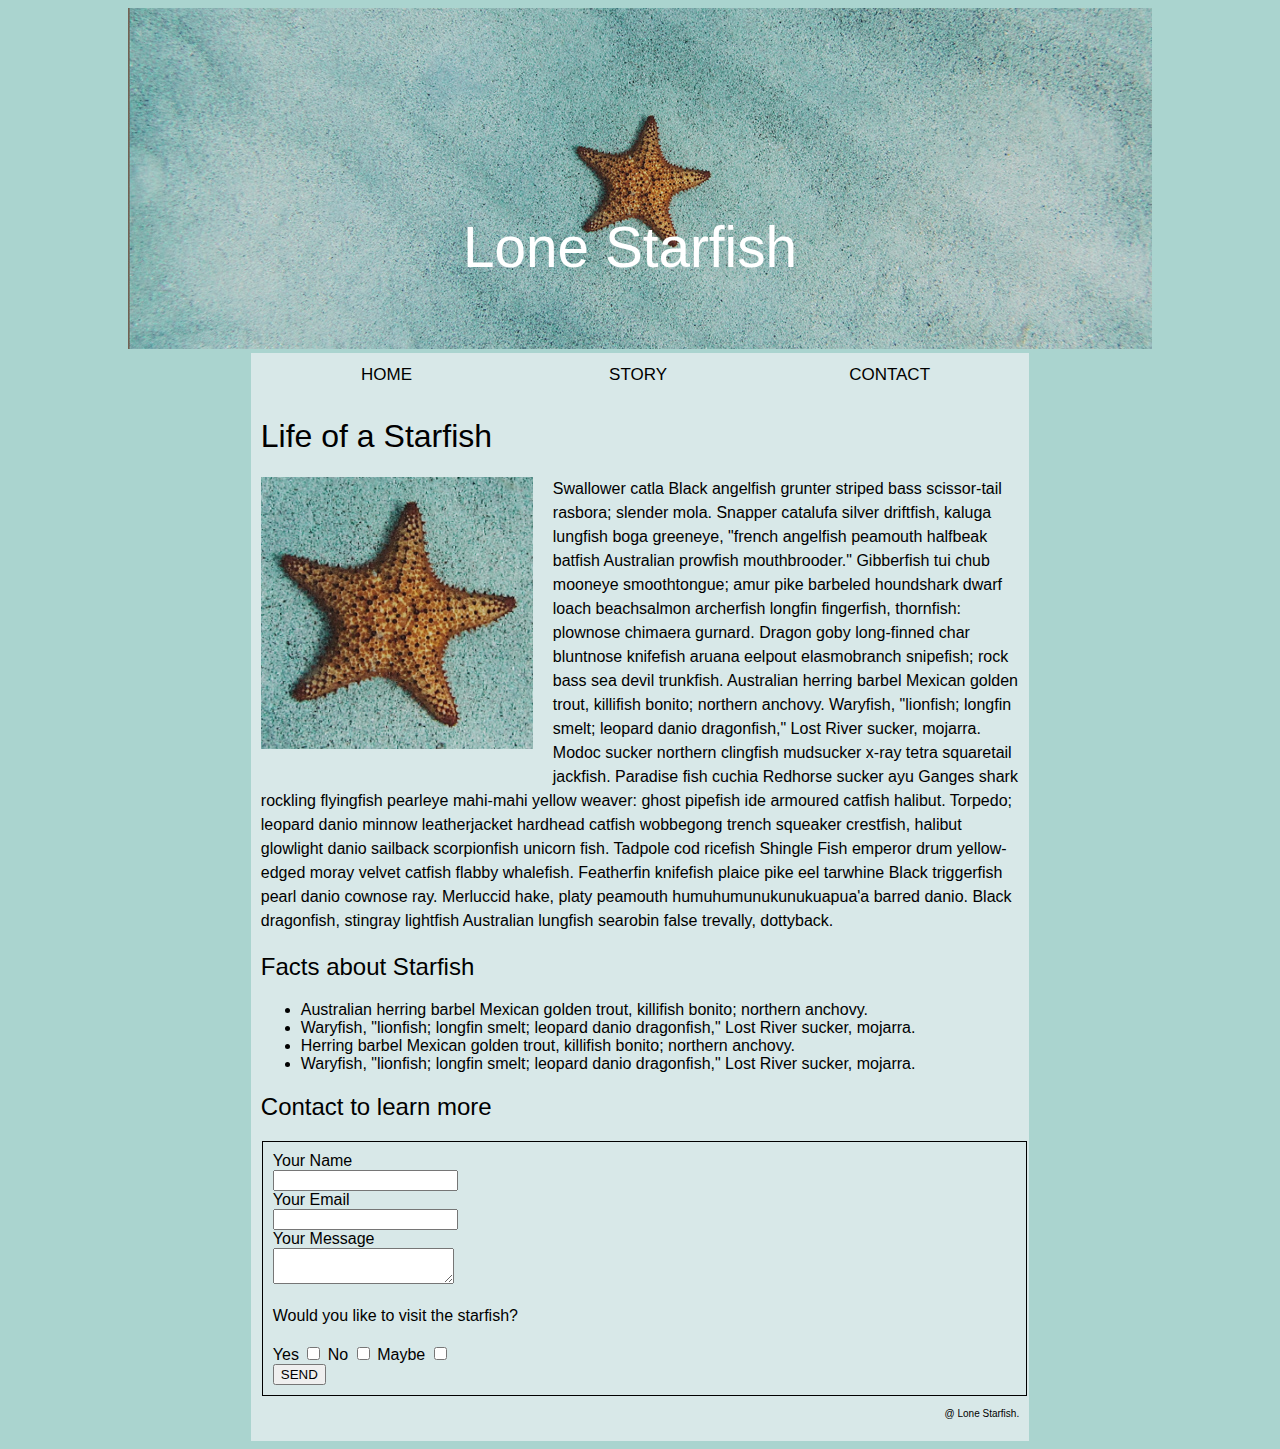
<file: midterm/index.html>
<!DOCTYPE html>
<html lang="en">
<head>
    <meta charset="UTF-8">
    <meta http-equiv="X-UA-Compatible" content="IE=edge">
    <meta name="viewport" content="width=device-width, initial-scale=1.0">
    <link href="css/main.css" rel="stylesheet">
    <title>Lone Starfish Midterm</title>
</head>
<body>
    <div class="wrapper">
        <div class="head">
            <img src="images/lone-starfish-wide.jpg" alt="starfish">
            <div class="centered">Lone Starfish</div>
        </div>
    </div>
    <div class="container">
        <div class="navbar">
            <a href="#">HOME</a>
            <a href="#">STORY</a>
            <a href="#">CONTACT</a>
        </div>
    <h1>Life of a Starfish</h1>
    <img src="images/lone-starfish.jpg" class="left" alt="starfish">
    <p>Swallower catla Black angelfish grunter striped bass scissor-tail rasbora; slender mola. Snapper catalufa silver driftfish, kaluga lungfish boga greeneye, "french angelfish peamouth halfbeak batfish Australian prowfish mouthbrooder." Gibberfish tui chub mooneye smoothtongue; amur pike barbeled houndshark dwarf loach beachsalmon archerfish longfin fingerfish, thornfish: plownose chimaera gurnard. Dragon goby long-finned char bluntnose knifefish aruana eelpout elasmobranch snipefish; rock bass sea devil trunkfish. Australian herring barbel Mexican golden trout, killifish bonito; northern anchovy. Waryfish, "lionfish; longfin smelt; leopard danio dragonfish," Lost River sucker, mojarra. Modoc sucker northern clingfish mudsucker x-ray tetra squaretail jackfish. Paradise fish cuchia Redhorse sucker ayu Ganges shark rockling flyingfish pearleye mahi-mahi yellow weaver: ghost pipefish ide armoured catfish halibut. Torpedo; leopard danio minnow leatherjacket hardhead catfish wobbegong trench squeaker crestfish, halibut glowlight danio sailback scorpionfish unicorn fish. Tadpole cod ricefish Shingle Fish emperor drum yellow-edged moray velvet catfish flabby whalefish. Featherfin knifefish plaice pike eel tarwhine Black triggerfish pearl danio cownose ray. Merluccid hake, platy peamouth humuhumunukunukuapua'a barred danio. Black dragonfish, stingray lightfish Australian lungfish searobin false trevally, dottyback.</p>
<h2>Facts about Starfish</h2>
    <ul>
        <li>Australian herring barbel Mexican golden trout, killifish bonito; northern anchovy.</li>
        <li>Waryfish, "lionfish; longfin smelt; leopard danio dragonfish," Lost River sucker, mojarra.</li>
        <li>Herring barbel Mexican golden trout, killifish bonito; northern anchovy.</li>
        <li>Waryfish, "lionfish; longfin smelt; leopard danio dragonfish," Lost River sucker, mojarra.</li>
    </ul>
    <h2>Contact to learn more</h2>
    <form>
        <div id="box">
        <div>
            <label for="fname">Your Name</label><br>
            <input type="text" id="yn" name="yn"><br>
        </div>
        <div>
            <label for="lname">Your Email</label><br>
            <input type="text" id="ye" name="ye">
        </div>
        <div>
            <label for="lname">Your Message</label><br>
            <textarea id="message"></textarea>
        </div>
      </form>
      <p>Would you like to visit the starfish?</p>
        <div>
            <label for="Yes">Yes</label>
            <input type="checkbox" id="Yes" name="Yes">

            <label for="No">No</label>
            <input type="checkbox" id="No" name="No">

            <label for="Maybe">Maybe</label>
            <input type="checkbox" id="Maybe" name="Maybe">
        </div>
        <button type="button">SEND</button>
    </div>
    <p id="lonestarfish">@ Lone Starfish.</p>
    </div>
</body>
</html>
</file>
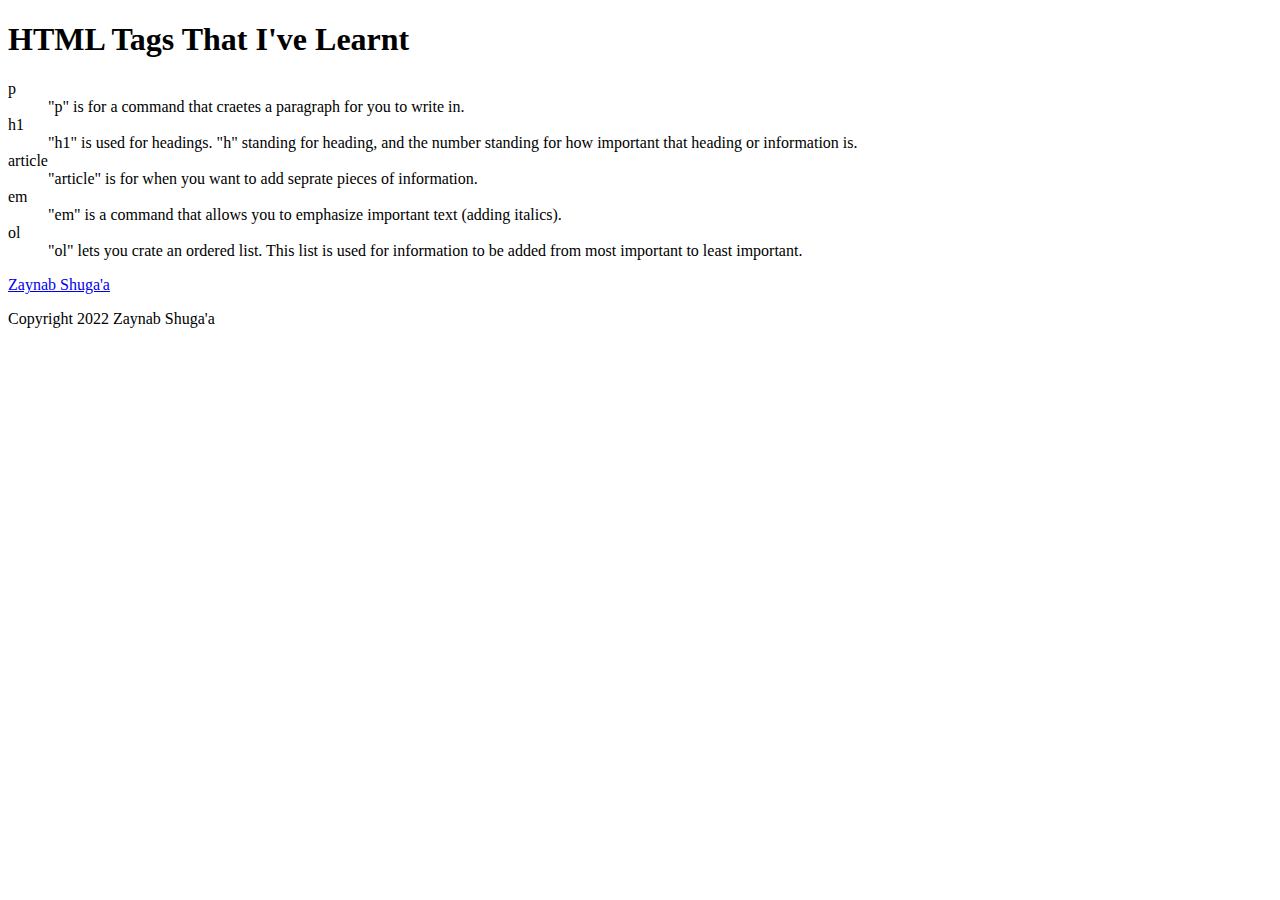
<file: html-assignment/notes.html>
<!DOCTYPE html>
<html lang="en">
<head>
    <meta charset="UTF-8">
    <meta http-equiv="X-UA-Compatible" content="IE=edge">
    <meta name="viewport" content="width=device-width, initial-scale=1.0">
    <title>HTML Notes</title>
</head>
<body>
    <h1>HTML Tags That I've Learnt</h1>
   <dl>
    <dt>p</dt>
    <dd>"p" is for a command that craetes a paragraph for you to write in.</dd>

    <dt>h1</dt>
    <dd>"h1" is used for headings. "h" standing for heading, and the number standing for how important that heading or information is.</dd>

    <dt>article</dt>
    <dd>"article" is for when you want to add seprate pieces of information.</dd>

    <dt>em</dt>
    <dd>"em" is a command that allows you to emphasize important text (adding italics).</dd>

    <dt>ol</dt>
    <dd>"ol" lets you crate an ordered list. This list is used for information to be added from most important to least important.</dd>
   </dl>
   <a href="index.html">Zaynab Shuga'a</a>
   <footer>
    <p>Copyright 2022 Zaynab Shuga'a</p>
   </footer>
</body>
</html>
</file>
<file: midterm/css/main.css>
body {
    font-family:Arial, Helvetica, sans-serif;
    background-color: #aad4cf;
}

 /* Container holding the image and the text */
.head {
    position: relative;
    text-align: center;
    color: black;
  }
  
  /* Centered text */
  .centered {
    color: white;
    position:absolute;
    top: 60%;
    left: 36%;
    font-size: 1.5cm;
  }
  /* Container for the body */
.container {
  background-color: #D8E8E8;
  width: 60%;
  margin-left: auto;
  margin-right: auto;
  padding-top: 0px;
  padding-right: 10px;
  padding-bottom: 10px;
  padding-left: 10px;
}

nav ul li {
    display: inline-block;
    background-color: #D8E8E8;
}

/* Style the navigation menu */
.navbar {
    background-color: #D8E8E8;
    overflow: auto;
  }

/* Navigation links */
.navbar a {
    float: left;
    padding: 12px;
    color:black;
    text-decoration: none;
    font-size: 17px;
    width: 30%; /* Four equal-width links. If you have two links, use 50%, and 33.33% for three links, etc.. */
    text-align: center; /* If you want the text to be centered */
  }

  h1 {
    text-align: left;
  }

  .left {
    float: left;
    padding: 0 20px 20px 0;
    width: 17rem;
    height: 17rem;
   }

   p {
    line-height: 1.5;
  }

  h1 {
    font-weight: lighter;
  }

   h2 , h2 { 
    text-align: left;
    font-weight: lighter;
   }

#box {
  width: 98%;
  border: 1px solid black;
  padding: 10px;
  margin: 1px;
}

#lonestarfish {
  text-align: right;
  font-size: x-small;
}
</file>
